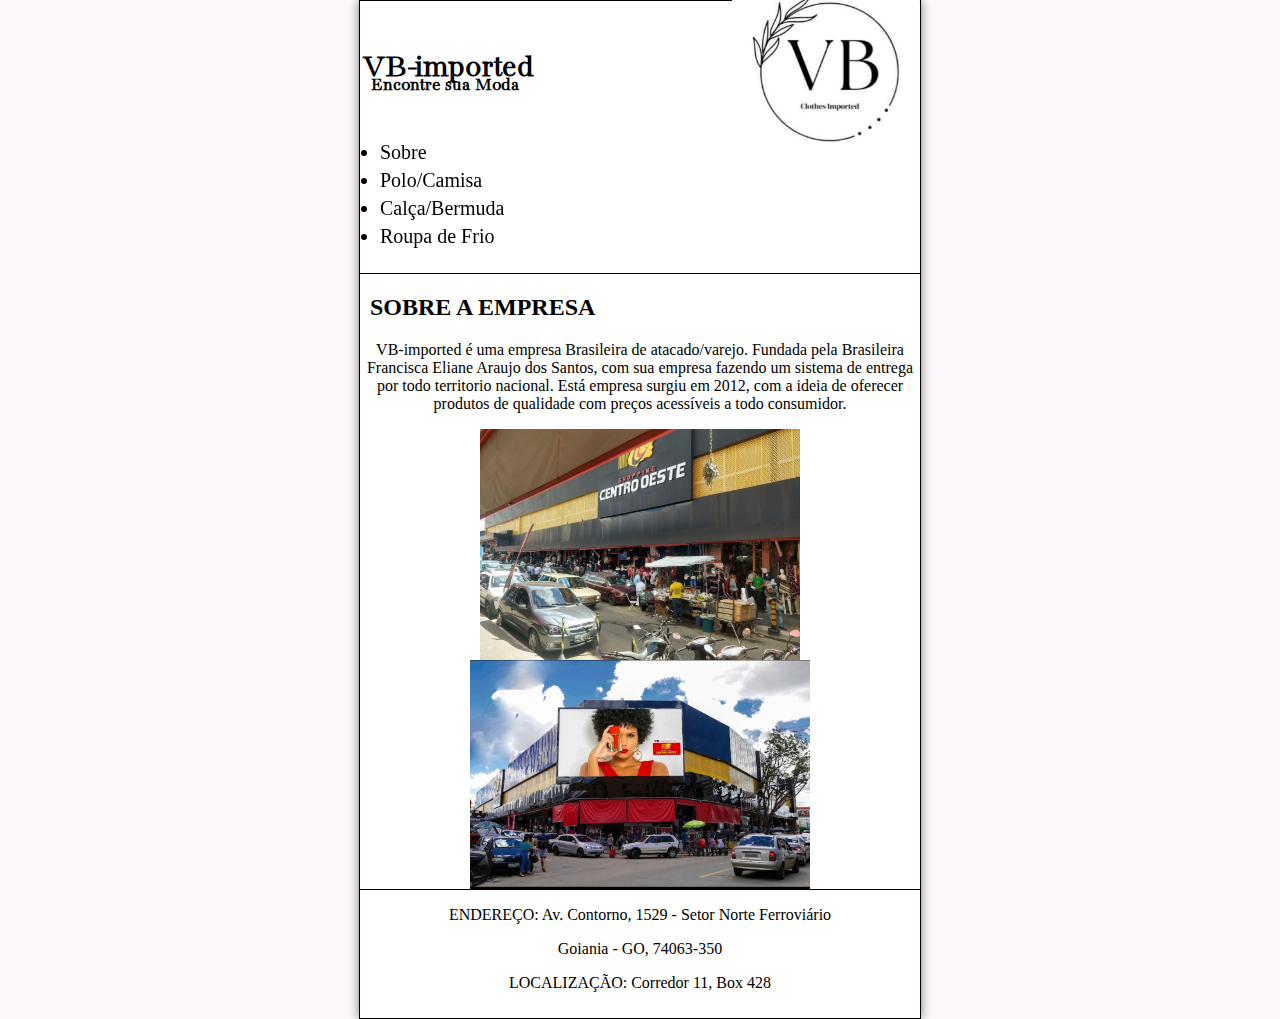
<file: index.html>
<!DOCTYPE html>
<html lang="pt-br">
<head>
    <meta charset="UTF-8">
    <meta name="viewport" content="width=device-width, initial-scale=1.0">
    <title>VB-imported</title>
    <link rel="stylesheet" href="vbCSS/vb.css">
</head>
<body>
 <div class="wrapper">
   <header>
       <hgroup id="titulo-vb">
          <h1>VB-imported</h1>
          <h3>Encontre sua Moda</h3>
       </hgroup>
   
       <img id="img-logovb" src="vbPHOTO/logoVB.jpeg" alt="logo-vb" width="188px"/>

      <nav id="nav-vb">
         <ul type="disc">
           <li><a href="index.html">Sobre</a></li>
           <li><a href="vbcamisa.html">Polo/Camisa</a></li>
           <li><a href="vbCalca.html">Calça/Bermuda</a></li>  
           <li><a href="vbFrio.html">Roupa de Frio</a></li> 
         </ul>
      </nav>
   </header> 

   <h2>SOBRE A EMPRESA</h2>

   <p> VB-imported é uma empresa Brasileira de atacado/varejo. 
    Fundada pela Brasileira Francisca Eliane Araujo dos Santos,
   com sua empresa fazendo um sistema de entrega por todo territorio nacional.
     Está empresa surgiu em 2012, com a ideia de oferecer produtos de qualidade
   com preços acessíveis a todo consumidor.</p>

   <img class="img-vb" src="vbPHOTO/WhatsApp Image 2023-06-29 at.jpeg" alt="box" width="320px"/>
   <img class="img-vb" src="vbPHOTO/WhatsApp Image 2023-06-29 at 11.02.30.jpeg" alt="box" width="340"/>
 
   <hgroup id="vb-location">
     <p>ENDEREÇO: Av. Contorno, 1529 - Setor Norte Ferroviário</p>
     <p>Goiania - GO, 74063-350 </p>
     <p class="loca-vb">LOCALIZAÇÃO: Corredor 11,  Box 428</p>
   </hgroup>

 </div>    
</body>
</html>
</file>
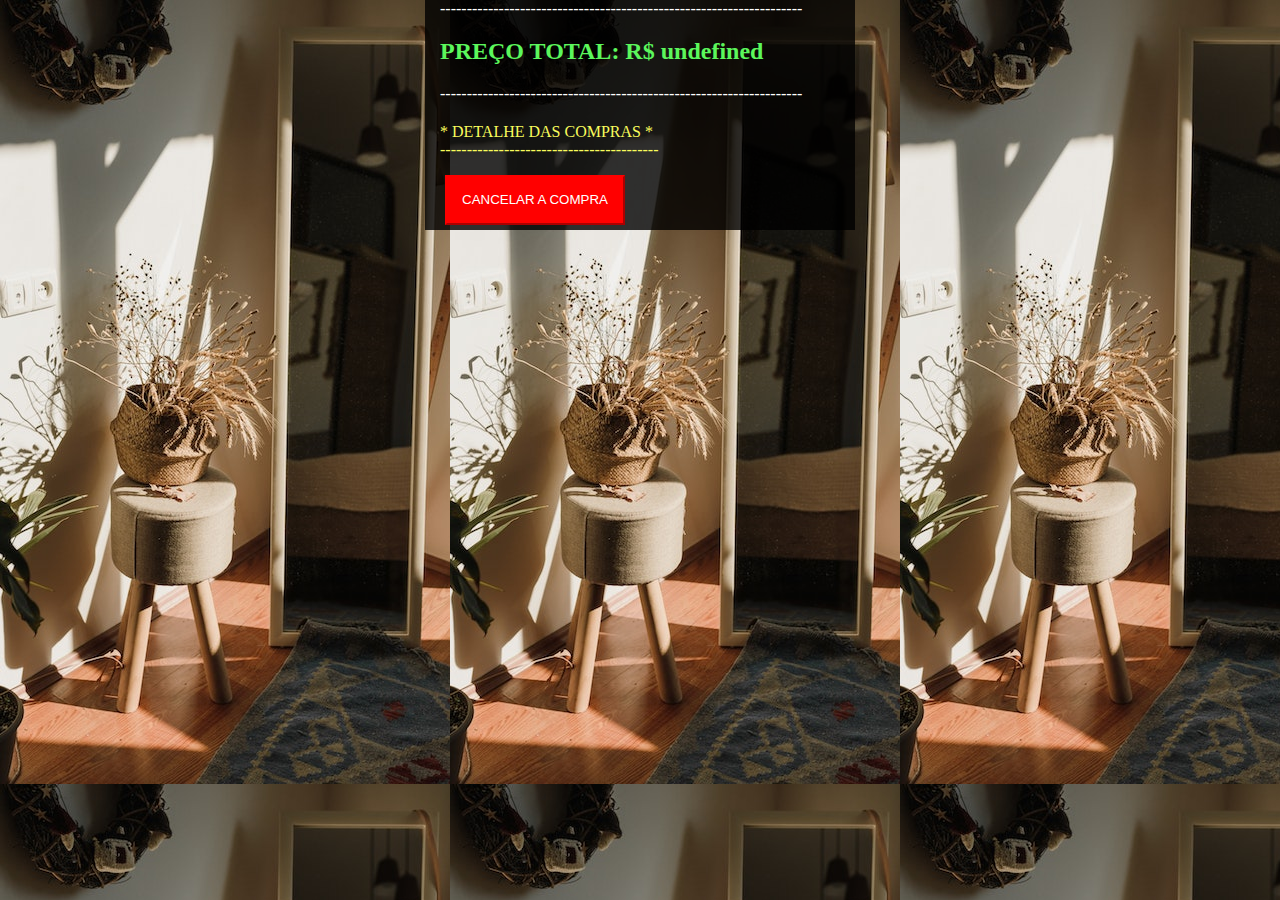
<file: VB-importeDfinal.html>
<!DOCTYPE html>
<html lang="pt-br">
<head>
    <meta charset="UTF-8">
    <meta name="viewport" content="width=device-width, initial-scale=1.0">
    <title>Document</title>
    <script src="vbJS/VBcanceledBuy.js"></script>
    <style>
        body, html{
          width: 100%;
          max-width: 100vw;
          height: 100%;
          padding: 0;
          margin: 0;
        } 

        body {
          max-width: 100%;
          overflow-x: hidden;
          background-image: url("vbPHOTO/VBphotoFinal.jpg");
        }

        @media(max-width: 800px){
           div#VBprint {
             max-width: 100%;
           }   
        }

        div#VBprint{
            color: white;
            background-color: rgb(0, 0, 0,.8);
            display: block;
            width: 430px;
            margin-left: auto;
            margin-right: auto;
        }

        hgroup#buy_detalhe {
          margin-top: 20px;
          color: rgb(249, 252, 92);
        }

        p#detalhe {
          margin-bottom: 0px;
        }

        hgroup#buy_detalhe p{
          margin-top: 0px;
        }

        h2#precoGreen {
          color: rgb(92, 247, 92);
        }

        hgroup#VBgroup{
           font-size: 16px;
           padding-left: 15px;
        }

        input#VBcanceled_BUY {
            background-color: red;
            color: white;
            border-style: outset;
            border-color: red;
            height: 50px;
            width: 180px;
            font: bold15px arial,sans-serif;
            text-shadow: none;
            margin-left: 5px;
            margin-bottom: 5px;
        }
    </style>
    <script>
        function inicia(){
               window.document.getElementById('VBspace5').innerHTML = `--------------------------------------------------------------------`; 
               window.document.getElementById('VBvalueFinal').innerHTML = `<h2 id="precoGreen">PREÇO TOTAL: R$ ` + sessionStorage.VBvalueFinal + `<h2/>`;
               window.document.getElementById('VBspace4').innerHTML = `--------------------------------------------------------------------`; 

               var verifi = sessionStorage.getItem("VBquantid");
               if(verifi < 1){

               }else { 
                   window.document.getElementById('VBname').innerHTML = sessionStorage.VBname;
                   window.document.getElementById('VBvalue').innerHTML = sessionStorage.VBvalue;
                   window.document.getElementById("quantidade").innerHTML = sessionStorage.VBquantid;   
                   window.document.getElementById('VBcolor').innerHTML = sessionStorage.VBcolor;
                   window.document.getElementById('VBsize').innerHTML = sessionStorage.VBsize;
                   window.document.getElementById('VBmalha').innerHTML = sessionStorage.VBmalha;
                   window.document.getElementById('VBgene').innerHTML = sessionStorage.VBgene;
                   window.document.getElementById('VBtype').innerHTML = sessionStorage.VBtype; 

                   window.document.getElementById('VBspace').innerHTML = `--------------------------------------------------------------------`;
                }
           /*---------------------------------------------------------------------------------------------------------------*/
                
             var verifi2 = sessionStorage.getItem("VBquantid2");
             if(verifi2 < 1){

             }else { 
                  window.document.getElementById('VBname2').innerHTML = `<h3>` + sessionStorage.VBname2 + `</h3>`;
                  window.document.getElementById('VBvalue2').innerHTML = `PREÇO: ` + sessionStorage.VBvalue2;
                  window.document.getElementById("quantidade2").innerHTML = `QUANTIDADE: ` + sessionStorage.VBquantid2;   
                  window.document.getElementById('VBcolor2').innerHTML = `COR: ` + sessionStorage.VBcolor2;
                  window.document.getElementById('VBsize2').innerHTML = `TAMANHO: ` + sessionStorage.VBsize2;
                  window.document.getElementById('VBmalha2').innerHTML = `MALHA: ` + sessionStorage.VBmalha2;
                  window.document.getElementById('VBgene2').innerHTML = `GENERO: ` + sessionStorage.VBgene2;
                  window.document.getElementById('VBtype2').innerHTML = `TIPO: ` + sessionStorage.VBtype2;

                  window.document.getElementById('VBspace2').innerHTML = `--------------------------------------------------------------------`;
              }
            /*---------------------------------------------------------------------------------------------------------------*/
              
               var verifi3 = sessionStorage.getItem("VBquantid3");
               if(verifi3 < 1){

               }else { 
                  window.document.getElementById('VBname3').innerHTML = `<h3>` + sessionStorage.VBname3 + `</h3>`;
                  window.document.getElementById('VBvalue3').innerHTML = `PREÇO: ` + sessionStorage.VBvalue3;
                  window.document.getElementById("quantidade3").innerHTML = `QUANTIDADE: ` + sessionStorage.VBquantid3;   
                  window.document.getElementById('VBcolor3').innerHTML = `CLUBE/SELEÇÃO: ` + sessionStorage.VBclub3;
                  window.document.getElementById('VBsize3').innerHTML = `TAMANHO: ` + sessionStorage.VBsize3;
                  window.document.getElementById('VBmalha3').innerHTML = `MALHA: ` + sessionStorage.VBmalha3;
                  window.document.getElementById('VBgene3').innerHTML = `GENERO: ` + sessionStorage.VBgene3;
                  window.document.getElementById('VBtype3').innerHTML = `TIPO: ` + sessionStorage.VBtype3;

                  window.document.getElementById('VBspace3').innerHTML = `--------------------------------------------------------------------`;
               }   
              /*---------------------------------------------------------------------------------------------------------------*/

        }
           
         window.addEventListener("load", inicia);
    </script>
</head>
<body>
  <div id="VBprint">  
   <hgroup id="VBgroup">
      <div id="VBspace5"></div> 
      <div id="VBvalueFinal"></div>
      <div id="VBspace4"></div> 

   <hgroup id="buy_detalhe">  
      <p id="detalhe">* DETALHE DAS COMPRAS *</h3>
      <p id="detalhe2">-----------------------------------------</p>
   </hgroup>    

      <div id="VBname"></div>
      <div id="VBvalue"></div>
      <div id="quantidade"></div>
      <div id="VBcolor"></div>
      <div id="VBsize"></div>
      <div id="VBmalha"></div>
      <div id="VBgene"></div>
      <div id="VBtype"></div>

      <div id="VBspace"></div>

      <div id="VBname2"></div>
      <div id="VBvalue2"></div>
      <div id="quantidade2"></div>
      <div id="VBcolor2"></div>
      <div id="VBsize2"></div>
      <div id="VBmalha2"></div>
      <div id="VBgene2"></div>
      <div id="VBtype2"></div>

      <div id="VBspace2"></div>

      <div id="VBname3"></div>
      <div id="VBvalue3"></div>
      <div id="quantidade3"></div>
      <div id="VBcolor3"></div>
      <div id="VBsize3"></div>
      <div id="VBmalha3"></div>
      <div id="VBgene3"></div>
      <div id="VBtype3"></div>

      <div id="VBspace3"></div>

      <input type="button" value="CANCELAR A COMPRA" id="VBcanceled_BUY" name="VBcanceled_BUY"/>
   </hgroup>
  </div> 
</body>
</html>
</file>
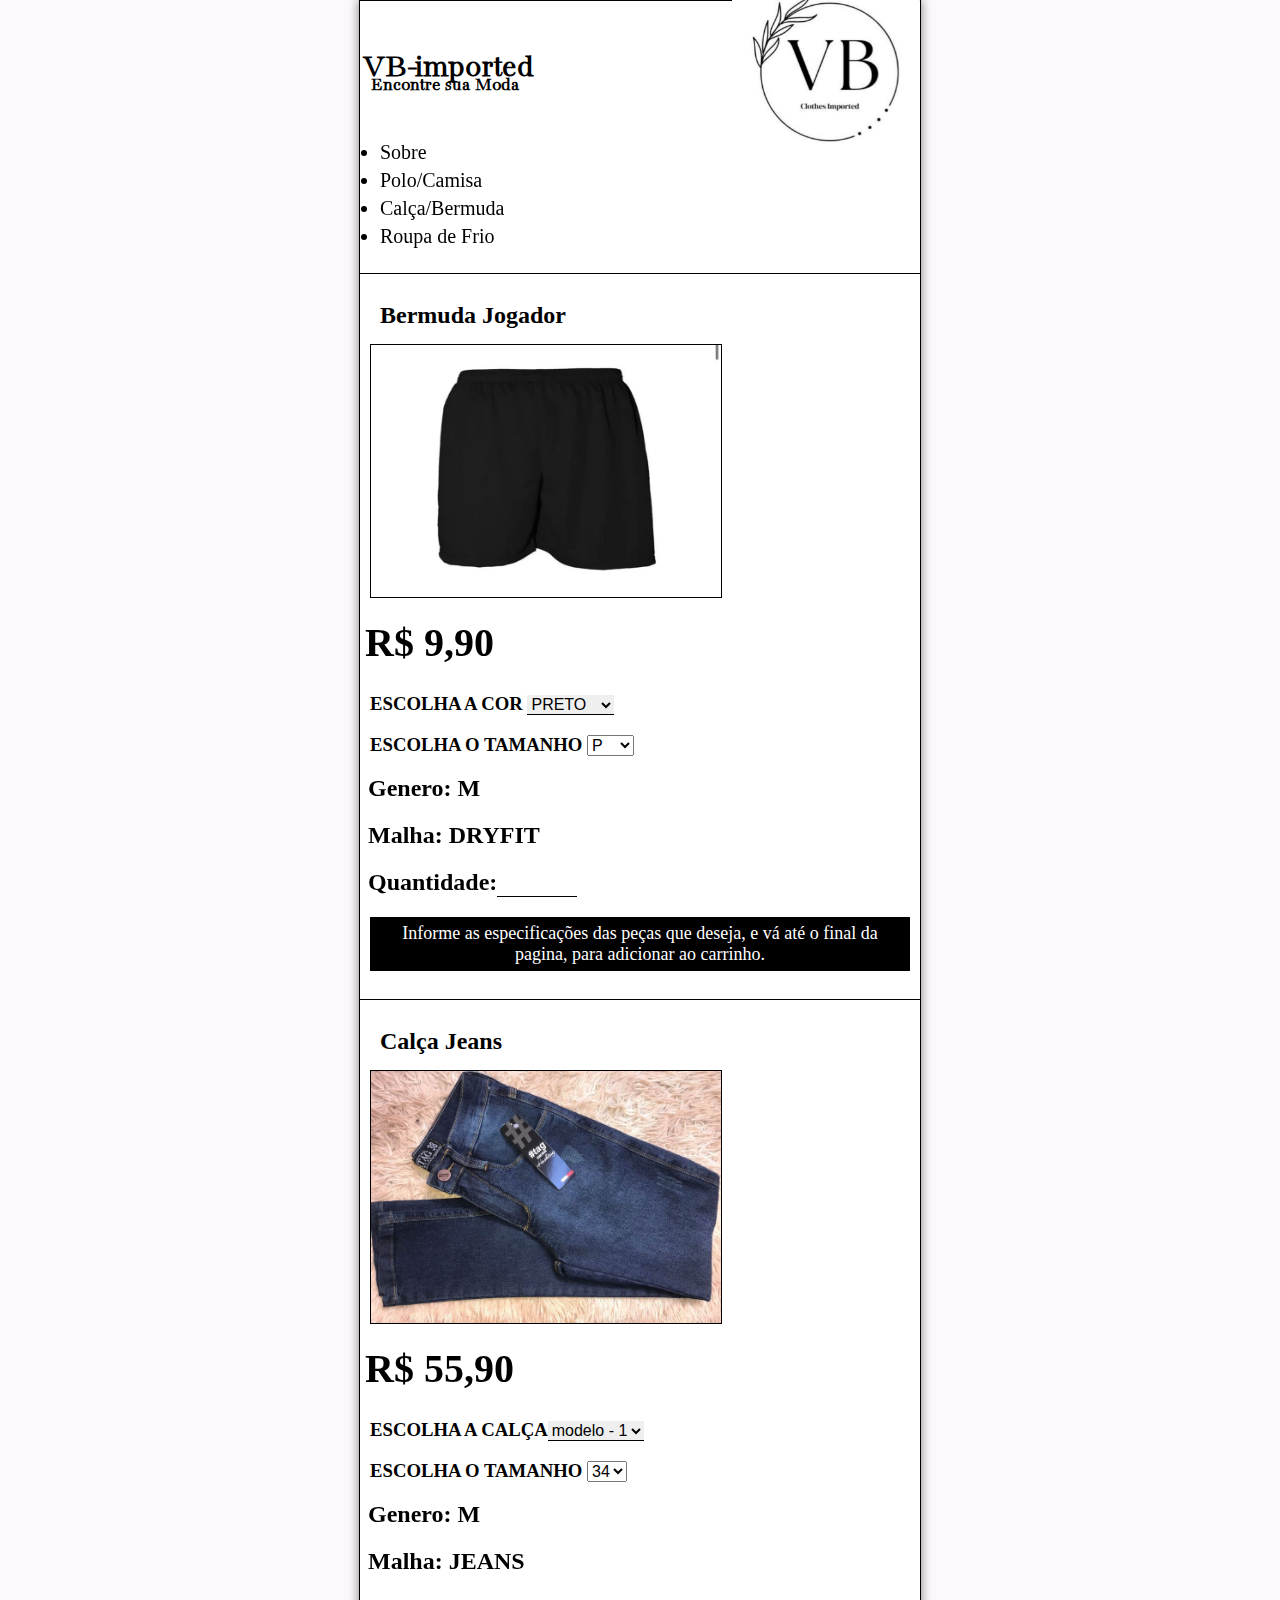
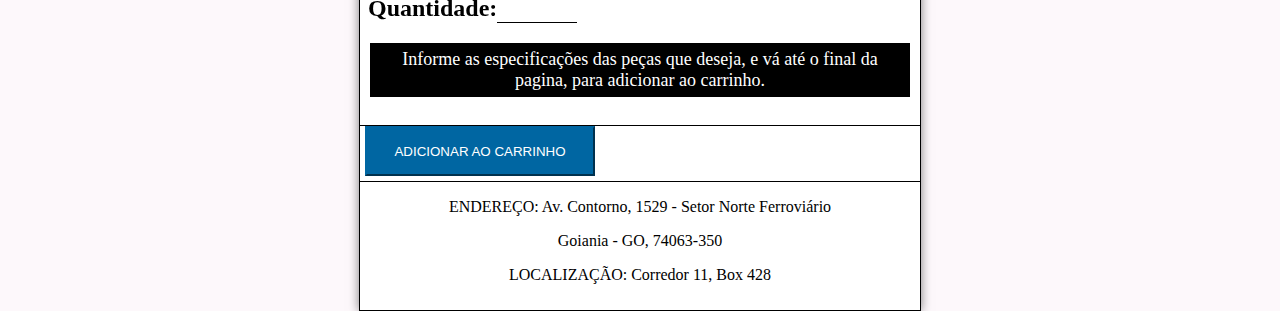
<file: vbCalca.html>
<!DOCTYPE html>
<html lang="pt-br">
<head>
    <meta charset="UTF-8">
    <meta name="viewport" content="width=device-width, initial-scale=1.0">
    <title>VB-imported</title>
    <link rel="stylesheet" href="vbCSS/vb.css">
    <link rel="stylesheet" href="vbCSS/vbcamisa.css"/>
    <script src="vbJS/vb-funcoes.js"></script>
    <script src="vbJS/value.js"></script>
    <script src="vbJS/car2.js"></script>
</head>
<body>
 <div class="wrapper">
   <header>
       <hgroup id="titulo-vb">
          <h1>VB-imported</h1>
          <h3>Encontre sua Moda</h3>
       </hgroup>
   
       <img id="img-logovb" src="vbPHOTO/logoVB.jpeg" alt="logo-vb" width="188px"/>

      <nav id="nav-vb">
         <ul type="disc">
           <li><a href="index.html">Sobre</a></li>
           <li><a href="vbcamisa.html">Polo/Camisa</a></li>
           <li><a href="vbCalca.html">Calça/Bermuda</a></li> 
           <li><a href="vbFrio.html">Roupa de Frio</a></li> 
         </ul>
      </nav>
   </header> 

   <div id="vb-form">

      <h2 class="vb-model">Bermuda Jogador</h2>
      <img class="vb-cami" src="vbPHOTO/bermuPreto.jpeg" alt="" id="id-bermU" width="350px"/>

      <div class="vb-preco"><h1 id="preco">R$ 9,90</h1></div>

     <hgroup id="vb-select">  
      <h3><label for="vb-color4">ESCOLHA A COR </label><select name="vb-color"  onchange="mudaFoto4(this);" id="vb-color4">
             <option value="vbPHOTO/bermuPreto.jpeg">PRETO</option>
             <option value="vbPHOTO/bermuBranca.jpeg">BRANCA</option>
             <option value="vbPHOTO/bermuAzul.jpeg">AZUL</option>
             <option value="vbPHOTO/bermuVerde.jpeg">VERDE</option>
      </select></h3>

      <h3><label for="vb-size4">ESCOLHA O TAMANHO </label><select name="vb-size" id="vb-size4">
          <option>P</option>
          <option>M</option>
          <option>G</option>
          <option>GG</option>
      </select></h3>
    </hgroup> 

      <hgroup id="vb-gene-quant">
        <h2>Genero: M</h2>
        <h2>Malha: DRYFIT</h2>
        <label for="vb-quantid4"><h2>Quantidade:</label><input type="number" name="box-value" id="vb-quantid4" required="" min="1" max="100"/></h2>
      </hgroup> 

      <p class="VBaviso">Informe as especificações das peças que deseja, e vá até o final da pagina, para adicionar ao carrinho.</p>
   </div>


  
  <div id="vb-form">

    <h2 class="vb-model">Calça Jeans</h2>
    <img class="vb-cami" src="vbPHOTO/calca1.jpeg" alt="" id="id-calcA" width="350px"/>

    <div class="vb-preco"><h1 id="preco">R$ 55,90</h1></div>

   <hgroup id="vb-select">  
    <h3><label for="vb-color5">ESCOLHA A CALÇA</label><select name="vb-color"  onchange="mudaFoto5(this);" id="vb-color5">
           <option value="vbPHOTO/calca1.jpeg">modelo - 1</option>
           <option value="vbPHOTO/calca2.jpeg">modelo - 2</option>
           <option value="vbPHOTO/calca3.jpeg">modelo - 3</option>
           <option value="vbPHOTO/calca4.jpeg">modelo - 4</option>
           <option value="vbPHOTO/calca5.jpeg">modelo - 5</option>
           <option value="vbPHOTO/calca6.jpeg">modelo - 6</option>
           <option value="vbPHOTO/calca7.jpeg">modelo - 7</option>
           <option value="vbPHOTO/calca8.jpeg">modelo - 8</option>
           <option value="vbPHOTO/calca9.jpeg">modelo - 9</option>
    </select></h3>

    <h3><label for="vb-size5">ESCOLHA O TAMANHO </label><select name="vb-size" id="vb-size5">
        <option>34</option>
        <option>35</option>
        <option>36</option>
        <option>37</option>
        <option>38</option>
        <option>39</option>
        <option>40</option>
        <option>41</option>
        <option>42</option>
        <option>43</option>
        <option>44</option>
        <option>45</option>
        <option>46</option>
        <option>47</option>
        <option>48</option>
    </select></h3>
  </hgroup> 

    <hgroup id="vb-gene-quant">
      <h2>Genero: M</h2>
      <h2>Malha: JEANS</h2>
      <label for="vb-quantid5"><h2>Quantidade:</label><input type="number" name="box-value" id="vb-quantid5" required="" min="1" max="100"/></h2>
    </hgroup>  

    <p class="VBaviso">Informe as especificações das peças que deseja, e vá até o final da pagina, para adicionar ao carrinho.</p>
  </div>

<input type="button" value="ADICIONAR AO CARRINHO" onclick="buttonFinal2()" name="polo-car" id="poloCar"/></br>

<hgroup id="divBuyFinal2">
  <div id="bermuPlayer"></div>
  <div id="preco_tot_finalB"></div>
  <div id="d1"></div>
  <div id="d2"></div>
  <div id="d3"></div>
  <div id="d4"></div>
  <div id="d5"></div>
  <div id="d6"></div>

  
  <div id="separar1"></div>
  <div id="separar2"></div> 
  

  <div id="calcaPlayer"></div>
  <div id="preco_tot_"></div>
  <div id="d7"></div> 
  <div id="d8"></div>
  <div id="d9"></div>
  <div id="d10"></div>
  <div id="d11"></div>
  <div id="d12"></div>
</hgroup>

   <div id="separar3"></div>
   <div id="separar4"></div> 

   <div id="compraFinal2"></div>
   <div id="canceledd2"></div>

   <hgroup id="vb-location">
      <p>ENDEREÇO: Av. Contorno, 1529 - Setor Norte Ferroviário</p>
      <p>Goiania - GO, 74063-350 </p>
      <p class="loca-vb">LOCALIZAÇÃO: Corredor 11,  Box 428</p>
   </hgroup>

 </div>    
</body>
</html>
</file>
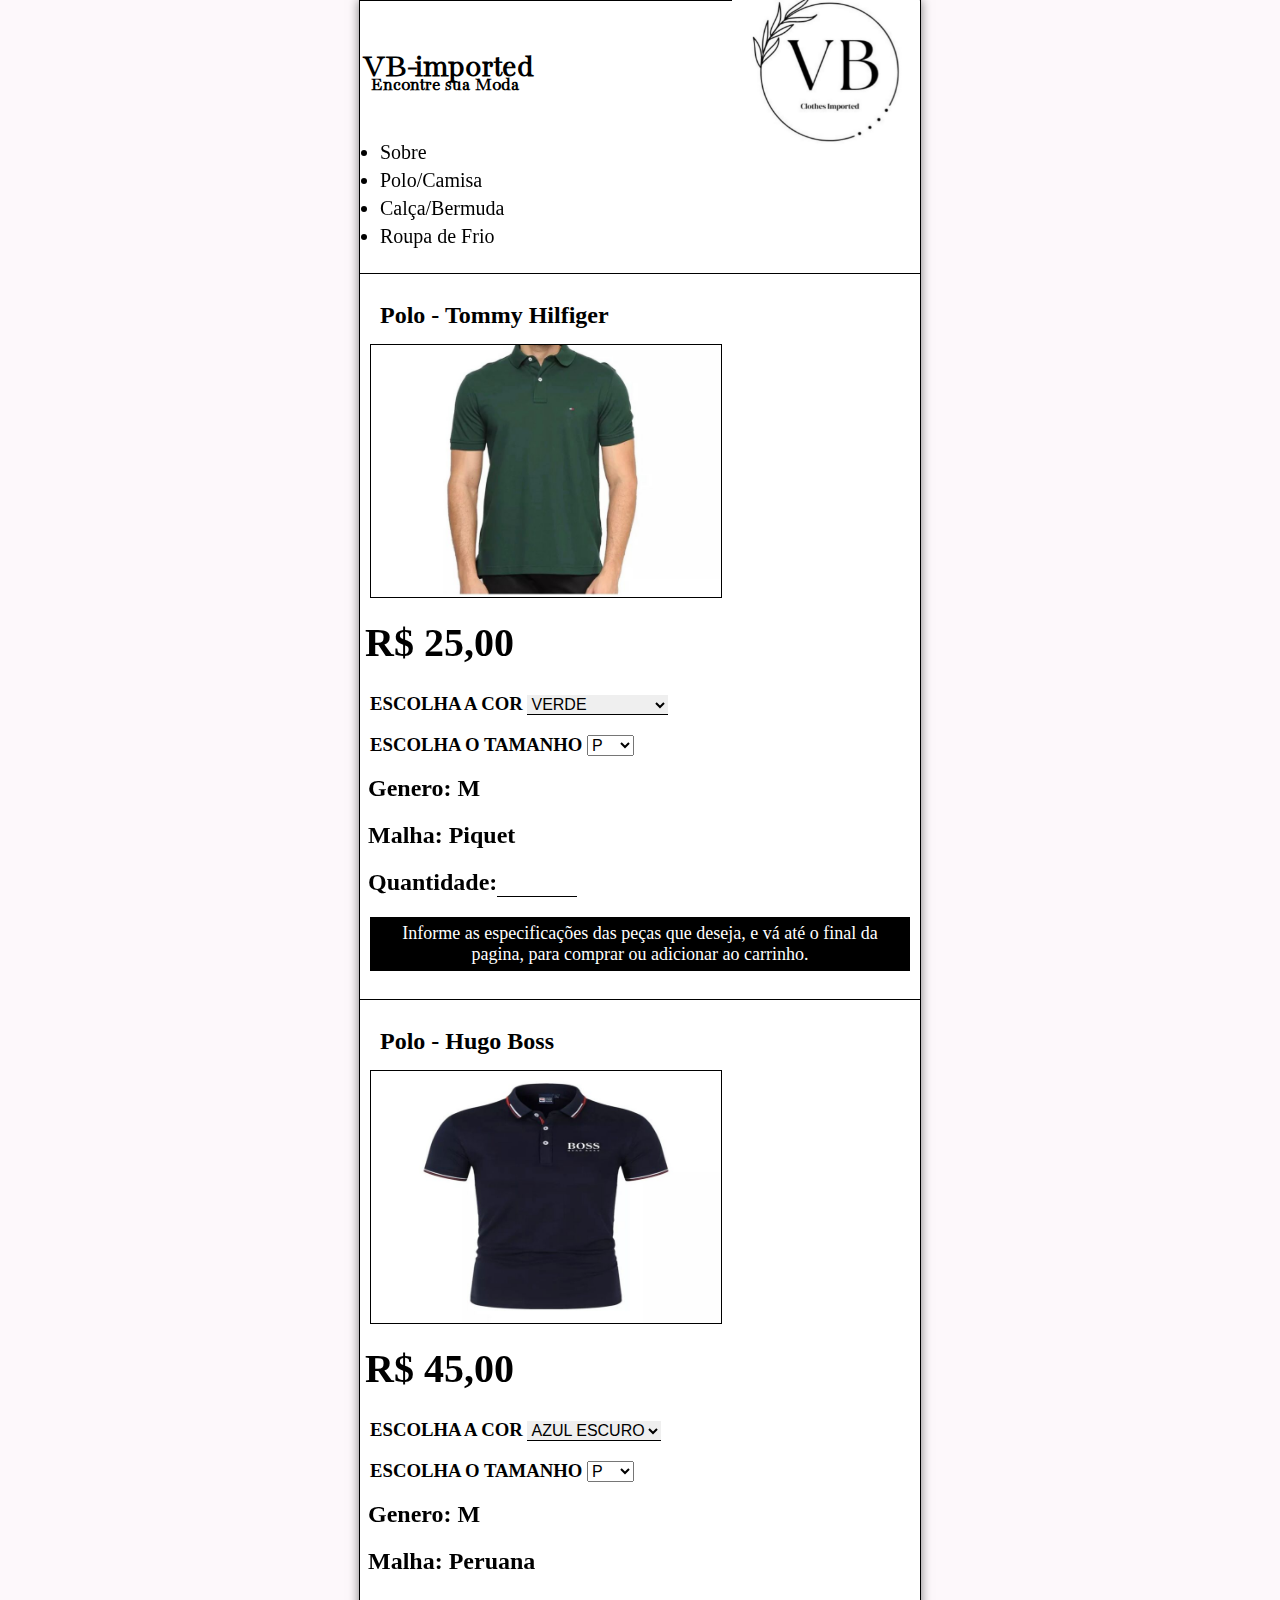
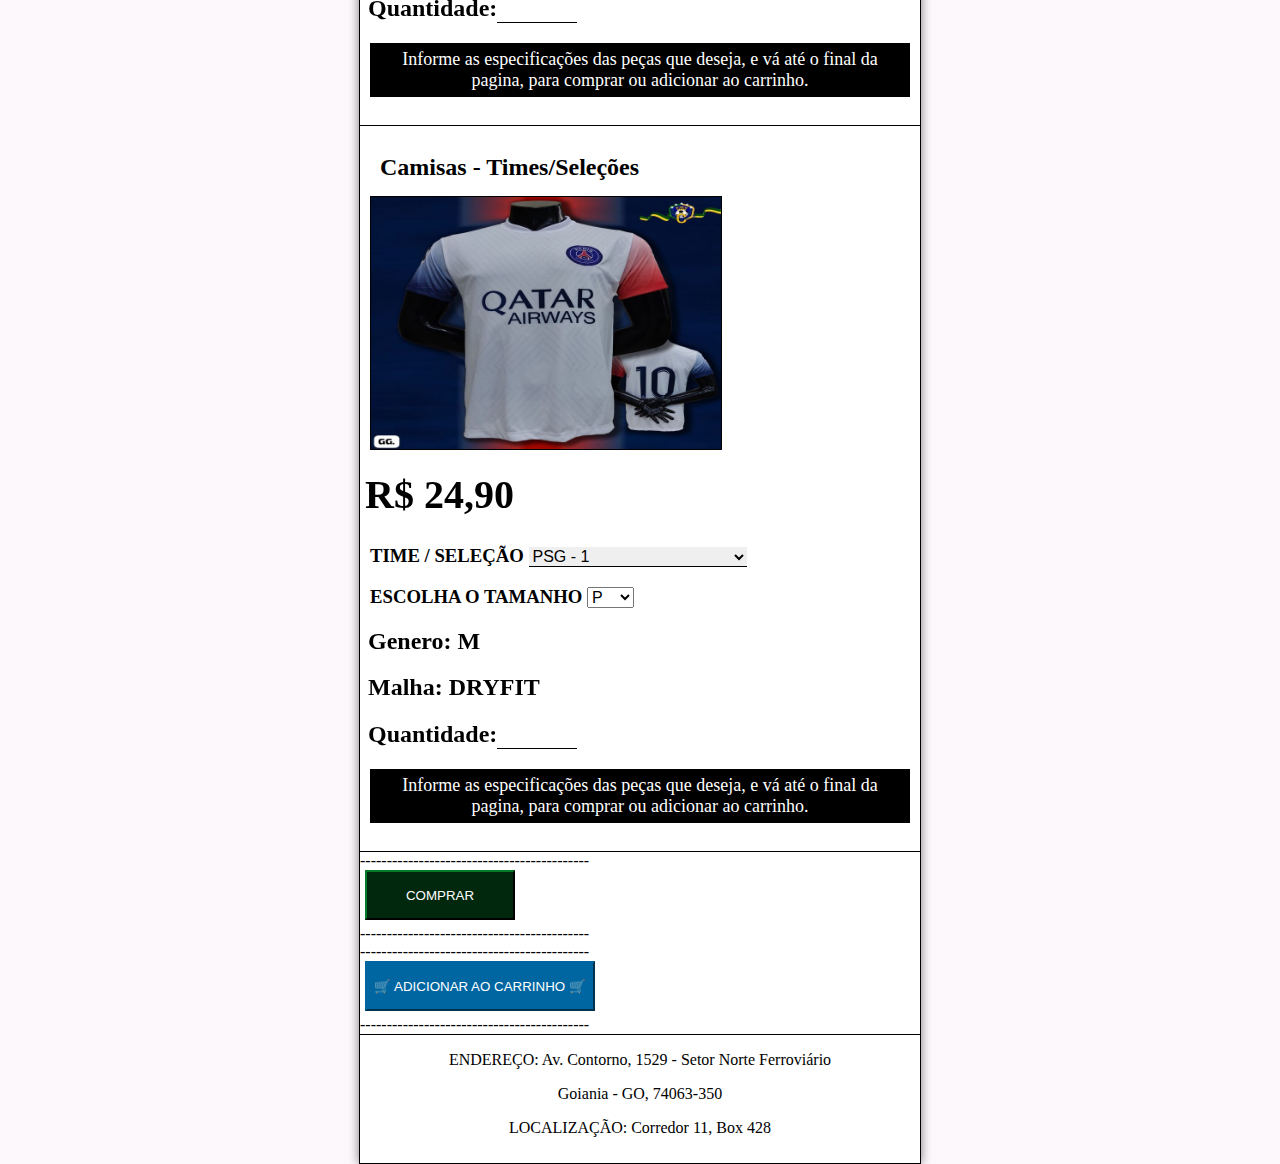
<file: vbcamisa.html>
<!DOCTYPE html>
<html lang="pt-br">
<head>
    <meta charset="UTF-8">
    <meta name="viewport" content="width=device-width, initial-scale=1.0">
    <title>VB-imported</title>
    <link rel="stylesheet" href="vbCSS/vb.css">
    <link rel="stylesheet" href="vbCSS/vbcamisa.css"/>
    <script src="vbJS/vb-funcoes.js"></script>
    <script src="vbJS/value.js"></script>
    <script src="vbJS/car.js"></script>

    <script>
         function pagina(pg){
            var value_1 = window.document.getElementById('vb-quantid');
            var type_color = window.document.getElementById('vb-color');
            var size = window.document.getElementById('vb-size');

            var value_quant1 = Number(value_1.value);
            var color = type_color.options[type_color.selectedIndex].text;
            var size_value = String(size.value);

            var value_quantid1 = Math.abs(value_quant1);
            var preco_final = 25*value_quantid1;

            if(value_quantid1 == " " || value_quantid1 == 0){
               preco_final = 0;
               value_quantid1 = 0;

            }else { 
              sessionStorage.VBname= `<h3>POLO TOMMY HILFIGER</h3>`;
              sessionStorage.VBvalue= `PREÇO: R$ 25.00`;
              sessionStorage.VBquantid=`QUANTIDADE: ` + value_quantid1;
              sessionStorage.VBcolor=`COR: ` + color;
              sessionStorage.VBsize=`TAMANHO: ` + size_value;
              sessionStorage.VBmalha =`MALHA: PIQUET`;
              sessionStorage.VBgene=`GENERO: MASCULINO`;
              sessionStorage.VBtype = `TIPO: POLO`;
            }
           /*---------------------------------------------------------------*/ 

             var value_2 = window.document.getElementById('vb-quantid2');
             var type_color2 = window.document.getElementById('vb-color2');
             var size2 = window.document.getElementById('vb-size2');

             var value_quant2 = Number(value_2.value);
             var color2 = type_color2.options[type_color2.selectedIndex].text;
             var size_value2 = String(size2.value);

             var value_quantid2 = Math.abs(value_quant2);
             var preco_final2 = 45*value_quantid2;

              if(value_quantid2 == " " || value_quantid2 == 0){
                 preco_final2 = 0;
                 value_quantid2 = 0;

              }else { 
                 sessionStorage.VBname2= `POLO HUGO BOSS`;
                 sessionStorage.VBvalue2= `R$ 45.00`;
                 sessionStorage.VBquantid2=value_quantid2;
                 sessionStorage.VBcolor2=color2;
                 sessionStorage.VBsize2=size_value2;
                 sessionStorage.VBmalha2 =`DRYFIT`;
                 sessionStorage.VBgene2=`MASCULINO`;
                 sessionStorage.VBtype2 = `POLO`;
              }
             /*---------------------------------------------------------------*/


             var value_3 = window.document.getElementById('vb-quantid3');
             var type_club = window.document.getElementById('vb-team3');
             var size3 = window.document.getElementById('vb-size3');

             var value_quant3 = Number(value_3.value);
             var club3 = type_club.options[type_club.selectedIndex].text;
             var size_value3 = String(size3.value);

             var value_quantid3 = Math.abs(value_quant3);
             var preco_final3 = 24.90*value_quantid3;

              if(value_quantid3 == " " || value_quantid3 == 0){
                   preco_final3 = 0;
                   value_quantid3 = 0;

              }else { 
                 sessionStorage.VBname3= `CAMISA - TIME / SELEÇÃO`;
                 sessionStorage.VBvalue3= `R$ 24.90`;
                 sessionStorage.VBquantid3=value_quantid3;
                 sessionStorage.VBclub3=club3;
                 sessionStorage.VBsize3=size_value3;
                 sessionStorage.VBmalha3 =`DRYFIT`;
                 sessionStorage.VBgene3=`MASCULINO`;
                 sessionStorage.VBtype3 = `CAMISA`;
              }
            /*---------------------------------------------------------------*/

              var result_final = preco_final+preco_final2+preco_final3;
              var final_result = result_final.toFixed(2);

              if(final_result == 0){
                 window.alert('[ERRO] - ESCOLHA A QUANTIDADE QUE DESEJA ADQUIRIR.');

              }else {
                
                   if(value_quantid1 <= 100 && value_quantid2 <= 100 && value_quantid3 <=100){ 
                       

                       sessionStorage.VBvalueFinal = final_result;
                       window.location.assign("VB-importeDfinal.html");  

                    }else {
                       window.alert('[ERRO] - INFORME UM NÚMERO DE 1 A 100.');
                    }
               }
         }
        
           function inicia(){
                window.document.getElementById('buyNow').addEventListener("click",function(){
                pagina(2);
               })
            }
           
           window.addEventListener("load", inicia);
    </script>
</head>
<body>
 <div class="wrapper">
   <header>
       <hgroup id="titulo-vb">
          <h1>VB-imported</h1>
          <h3>Encontre sua Moda</h3>
       </hgroup>
   
       <img id="img-logovb" src="vbPHOTO/logoVB.jpeg" alt="logo-vb" width="188px"/>

      <nav id="nav-vb">
         <ul type="disc">
           <li><a href="index.html">Sobre</a></li>
           <li><a href="vbcamisa.html">Polo/Camisa</a></li>
           <li><a href="vbCalca.html">Calça/Bermuda</a></li> 
           <li><a href="vbFrio.html">Roupa de Frio</a></li> 
         </ul>
      </nav>
   </header> 

    <div id="vb-form">

        <h2 class="vb-model">Polo - Tommy Hilfiger</h2>
        <img class="vb-cami" src="vbPHOTO/poloVerdeforte.jpeg" alt="" id="id-polO" width="350px"/>

        <div class="vb-preco"><h1 id="preco">R$ 25,00</h1></div>

       <hgroup id="vb-select">  
        <h3><label for="vb-color">ESCOLHA A COR </label><select name="vb-color"  onchange="mudaFoto(this);" id="vb-color">
               <option value="vbPHOTO/poloVerdeforte.jpeg">VERDE</option>
               <option value="vbPHOTO/poloBlack.jpeg">PRETO</option>
               <option value="vbPHOTO/poloPink.jpeg">ROSA</option>
               <option value="vbPHOTO/poloGreenClaro.jpeg">VERDE CLARO</option>
               <option value="vbPHOTO/poloBluedesbo.jpeg">AZUL MARINHO</option>
               <option value="vbPHOTO/poloAzulClaro.jpeg">AZUL CLARO</option>
               <option value="vbPHOTO/poloPretodesbo.jpeg">GRAFITE</option>
               <option value="vbPHOTO/poloRed.jpeg">VERMELHO</option>>
               <option value="vbPHOTO/poloPurple.jpeg">VINHO</option>
               <option value="vbPHOTO/poloBranca.jpeg">BRANCA</option>
               <option value="vbPHOTO/poloAmarela.jpeg">AMARELA</option>
               <option value="vbPHOTO/poloSinza.jpeg">CINZA</option>
        </select></h3>

        <h3><label for="vb-size">ESCOLHA O TAMANHO </label><select name="vb-size" id="vb-size">
            <option>P</option>
            <option>M</option>
            <option>G</option>
            <option>GG</option>
        </select></h3>
      </hgroup> 

        <hgroup id="vb-gene-quant">
          <h2>Genero: M</h2>
          <h2>Malha: Piquet</h2>
          <label for="vb-quantid"><h2>Quantidade:</label><input type="number" name="box-value" id="vb-quantid" required="" min="1" max="100"/></h2>
        </hgroup>  

          <p class="VBaviso">Informe as especificações das peças que deseja, e vá até o final da pagina, para comprar ou adicionar ao carrinho.</p>
      </div>



    <div id="vb-form">

      <h2 class="vb-model">Polo - Hugo Boss</h2>
      <img class="vb-cami" src="vbPHOTO/poloBossBlue.jpeg" alt="" id="id-polO-boss" width="350px"/>

      <div class="vb-preco"><h1 id="preco">R$ 45,00</h1></div>

     <hgroup id="vb-select">  
      <h3><label for="vb-color2">ESCOLHA A COR </label><select name="vb-color"  onchange="mudaFoto2(this);" id="vb-color2">
             <option value="vbPHOTO/poloBossBlue.jpeg">AZUL ESCURO</option>
             <option value="vbPHOTO/poloBossRed.jpeg">VERMELHO</option>
             <option value="vbPHOTO/poloBossBlack.jpeg">PRETO</option>
      </select></h3>

      <h3><label for="vb-size2">ESCOLHA O TAMANHO </label><select name="vb-size" id="vb-size2">
          <option>P</option>
          <option>M</option>
          <option>G</option>
          <option>GG</option>
      </select></h3>
    </hgroup> 

      <hgroup id="vb-gene-quant">
        <h2>Genero: M</h2>
        <h2>Malha: Peruana</h2>
        <label for="vb-quantid2"><h2>Quantidade:</label><input type="number" name="box-value" id="vb-quantid2" required="" min="1" max="100"/></h2>
      </hgroup>  

        <p class="VBaviso">Informe as especificações das peças que deseja, e vá até o final da pagina, para comprar ou adicionar ao carrinho.</p>
   </div>


  
  <div id="vb-form">

    <h2 class="vb-model">Camisas - Times/Seleções</h2>
    <img class="vb-cami" src="vbPHOTO/psg.jpeg" alt="" id="id-soccer" width="350px"/>

    <div class="vb-preco"><h1 id="preco">R$ 24,90</h1></div>

   <hgroup id="vb-select">  
    <h3><label for="vb-team3">TIME / SELEÇÃO </label><select name="vb-team3"  onchange="mudaFoto3(this);" id="vb-team3">
           <optgroup label="times da França">
              <option value="vbPHOTO/psg.jpeg">PSG - 1</option>
              <option value="vbPHOTO/psg2.jpeg">PSG - 2</option>
              <option value="vbPHOTO/psg3.jpeg">PSG - 3</option>
           </optgroup> 
  
           <optgroup label="times de SP">
              <option value="vbPHOTO/corinthians.jpeg">CORINTHIANS - 1</option>
              <option value="vbPHOTO/corinthians2.jpeg">CORINTHIANS - 2</option>
              <option value="vbPHOTO/palmeiras.jpeg">PALMEIRAS - 1</option>
              <option value="vbPHOTO/palmeiras2.jpeg">PALMEIRAS - 2</option>
              <option value="vbPHOTO/sp.jpeg">SÃO PAULO - 1</option>
              <option value="vbPHOTO/sp2.jpeg">SÃO PAULO - 2</option>
              <option value="vbPHOTO/peixao.jpeg">SANTOS</option>
           </optgroup>

           <optgroup label="times do RJ">
              <option value="vbPHOTO/mengo.jpeg">FLAMENGO - 1</option>
              <option value="vbPHOTO/mengo2.jpeg">FLAMENGO - 2</option>
              <option value="vbPHOTO/flamengo.jpeg">FLAMENGO - 3</option>
              <option value="vbPHOTO/fluminense.jpeg">FLUMINENSE</option>
              <option value="vbPHOTO/vasco.jpeg">VASCO</option>
              <option value="vbPHOTO/botafogo.jpeg">BOTAFOGO</option>
           </optgroup>
          
           <optgroup label="times do RS">
              <option value="vbPHOTO/gremio.jpeg">GREMIO</option>
           </optgroup>
    
           <optgroup label="times de GO"> 
              <option value="vbPHOTO/goias.jpeg">GOIAS - 1</option>
              <option value="vbPHOTO/goias2.jpeg">GOIAS - 2</option>
              <option value="vbPHOTO/goias3.jpeg">GOAIS - 3</option>
              <option value="vbPHOTO/atletGO.jpeg">ATLÉTICO GO</option>
              <option value="vbPHOTO/vilanova.jpeg">VILA NOVA - 1</option>
              <option value="vbPHOTO/vilanova2.jpeg">VILA NOVA - 2</option>
           </optgroup>
  
           <optgroup label="times de MG"> 
              <option value="vbPHOTO/cruzeiro.jpeg">CRUZEIRO</option>
              <option value="vbPHOTO/atletMg.jpeg">ATLÉTICO MINEIRO</option>
           </optgroup>

           <optgroup label="seleções"> 
              <option value="vbPHOTO/argentina.jpeg">ARGENTINA</option>
              <option value="vbPHOTO/seleBR.jpeg">BRASIL - 1</option>
              <option value="vbPHOTO/seleBR2.jpeg">BRASIL -2</option>
              <option value="vbPHOTO/croacia.jpeg">CROACIA</option>
           </optgroup>
    
           <optgroup label="times da espanha">
              <option value="vbPHOTO/realMadrid.jpeg">REAL MADRID - 1</option>
              <option value="vbPHOTO/madrista.jpeg">REAL MADRID - 2</option>
              <option value="vbPHOTO/barcelona.jpeg">BARCELONA - 1</option>
              <option value="vbPHOTO/barcelona2.jpeg">BARCELONA - 2</option>
              <option value="vbPHOTO/barcelona3.jpeg">BARCELONA - 3</option>
              <option value="vbPHOTO/atletMadrid.jpeg">ATLÉTICO DE MADRID</option>
           </optgroup>
    
           <optgroup label="times da inglaterra">
              <option value="vbPHOTO/manchCity.jpeg">MANCHESTER CITY - 1</option>
              <option value="vbPHOTO/manchCity2.jpeg">MANCHESTER CITY - 2</option>
              <option value="vbPHOTO/liverpool.jpeg">LIVERPOOL - 1</option>
              <option value="vbPHOTO/liverpool2.jpeg">LIVERPOOL - 2</option>
              <option value="vbPHOTO/arsenal.jpeg">ARSENAL</option>
           </optgroup>

           <optgroup label="times da alemanha">
              <option value="vbPHOTO/borussia.jpeg">BORUSSIA DORTMUND</option>
           </optgroup>

           <optgroup label="times dos EUA">
            <option value="vbPHOTO/interMiami.jpeg">INTER MIAMI</option>
         </optgroup>

           <optgroup label="times da arábia saudita">
              <option value="vbPHOTO/nassr.jpeg">AL-NASSR - 1</option>
              <option value="vbPHOTO/nassr2.jpeg">AL-NASSR - 2</option>
           </optgroup>
           
           <optgroup label="times da italia">
             <option value="vbPHOTO/milan.jpeg">MILAN</option>
             <option value="vbPHOTO/juventus.jpeg">JUVENTUS</option>
             <option value="vbPHOTO/interMilao.jpeg">INTER DE MILÃO</option>
         </optgroup>

         <optgroup label="times dos paises baixos">
            <option value="vbPHOTO/ajax.jpeg">AJAX</option>
         </optgroup>
    </select></h3>

    <h3><label for="vb-size3">ESCOLHA O TAMANHO </label><select name="vb-size" id="vb-size3">
        <option>P</option>
        <option>M</option>
        <option>G</option>
        <option>GG</option>
    </select></h3>
  </hgroup> 

    <hgroup id="vb-gene-quant">
      <h2>Genero: M</h2>
      <h2>Malha: DRYFIT</h2>
      <label for="vb-quantid3"><h2>Quantidade:</label><input type="number" name="box-value" id="vb-quantid3" required="" min="1" max="100"/></h2>
    </hgroup> 
    
     <p class="VBaviso">Informe as especificações das peças que deseja, e vá até o final da pagina, para comprar ou adicionar ao carrinho.</p>
   </div>
 <div>-------------------------------------------</div>  
 <div id="buttonBuy"><input type="button" value="COMPRAR" id="buyNow"/></div> 
 <div>-------------------------------------------</div>

 <div>-------------------------------------------</div>
 <div id="button-submit"></label><input type="button" value="&#128722; ADICIONAR AO CARRINHO &#128722;" onclick="buttonFinal()" name="polo-car" id="poloCar"/></br></div>
 <div>-------------------------------------------</div>
   <hgroup id="divBuyFinal">
      <div id="hilfiger"></div>
      <div id="preco_tot_final"></div>
      <div id="div1"></div>
      <div id="div2"></div>
      <div id="div3"></div>
      <div id="div4"></div>
      <div id="div5"></div>
      <div id="div6"></div>

      <div id="separad1"></div>
      <div id="separad2"></div>

      <div id="poloBoss"></div>
      <div id="preco_tot_final2"></div>
      <div id="div7"></div>
      <div id="div8"></div>
      <div id="div9"></div>
      <div id="div10"></div>
      <div id="div11"></div>
      <div id="div12"></div>

      <div id="separad3"></div>
      <div id="separad4"></div>

      <div id="time_sele"></div>
      <div id="preco_tot_final3"></div>
      <div id="div13"></div>
      <div id="div14"></div>
      <div id="div15"></div>
      <div id="div16"></div>
      <div id="div17"></div>
      <div id="div18"></div>
   </hgroup>

   <div id="separad5"></div>

   <div id="separad6"></div> 

   <div id="separad7"></div> 

   <div id="canceledd"></div>

  <hgroup id="vb-location">
     <p>ENDEREÇO: Av. Contorno, 1529 - Setor Norte Ferroviário</p>
     <p>Goiania - GO, 74063-350 </p>
     <p class="loca-vb">LOCALIZAÇÃO: Corredor 11,  Box 428</p>
  </hgroup>

 </div>    
</body>
</html>
</file>
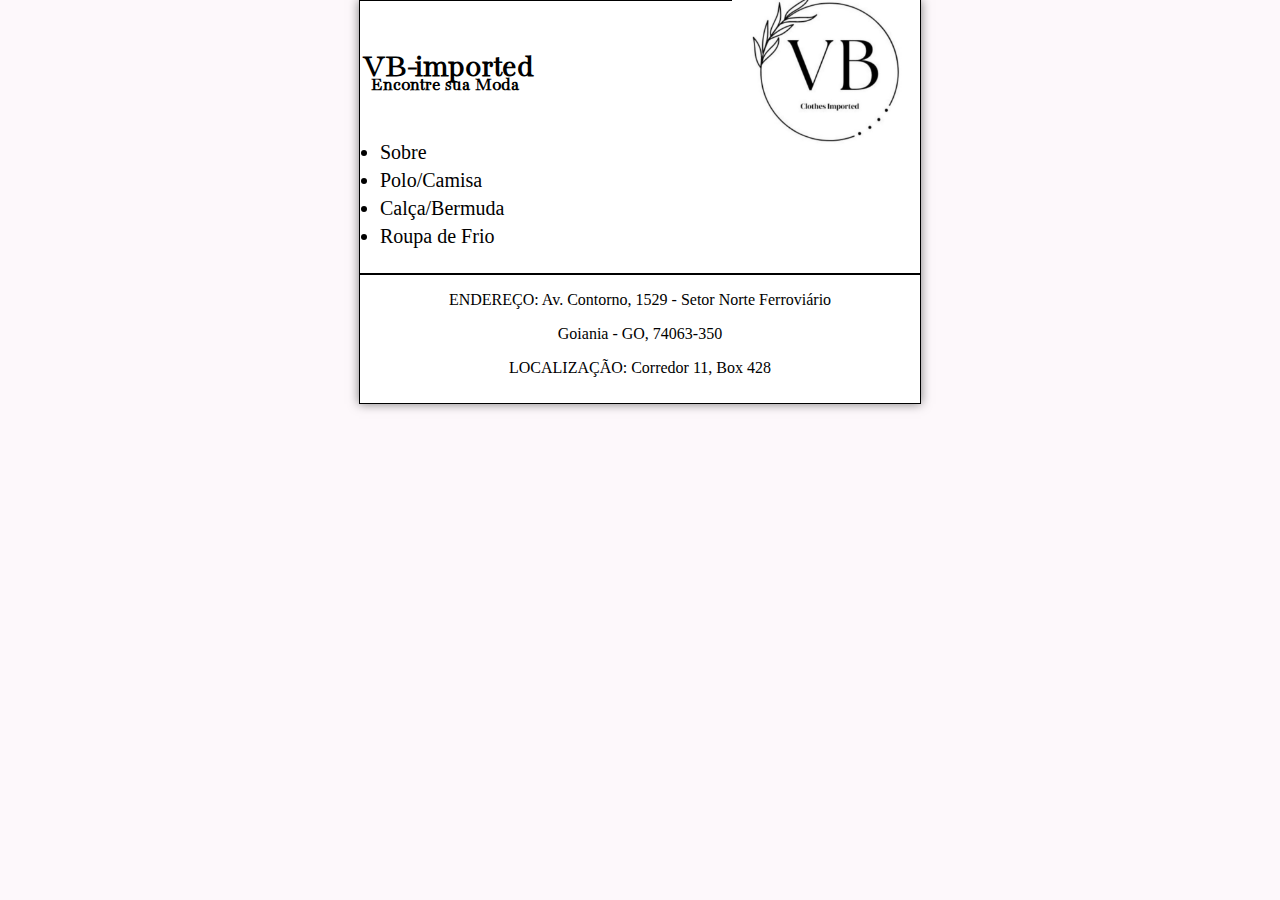
<file: vbFrio.html>
<!DOCTYPE html>
<html lang="pt-br">
<head>
    <meta charset="UTF-8">
    <meta name="viewport" content="width=device-width, initial-scale=1.0">
    <title>VB-imported</title>
    <link rel="stylesheet" href="vbCSS/vb.css">
</head>
  <body>
    <div class="wrapper">
      <header>
          <hgroup id="titulo-vb">
             <h1>VB-imported</h1>
             <h3>Encontre sua Moda</h3>
          </hgroup>
      
          <img id="img-logovb" src="vbPHOTO/logoVB.jpeg" alt="logo-vb" width="188px"/>
   
         <nav id="nav-vb">
            <ul type="disc">
              <li><a href="index.html">Sobre</a></li>
              <li><a href="vbcamisa.html">Polo/Camisa</a></li>
              <li><a href="vbCalca.html">Calça/Bermuda</a></li>  
              <li><a href="vbFrio.html">Roupa de Frio</a></li> 
            </ul>
         </nav>
      </header> 


<hgroup id="vb-location">
    <p>ENDEREÇO: Av. Contorno, 1529 - Setor Norte Ferroviário</p>
    <p>Goiania - GO, 74063-350 </p>
    <p class="loca-vb">LOCALIZAÇÃO: Corredor 11,  Box 428</p>
  </hgroup>

</div>    
</body>
</html>
</file>
<file: vbCSS/vb.css>
@import url('https://fonts.googleapis.com/css2?family=Bacasime+Antique&display=swap');

html, body {
    width: 100%;
    max-width: 100vw;
    height: 100%;
    padding: 0;
    margin: 0;
}

body {
    background: #fdf8fb;
    color: black;
    max-width: 100%;
    overflow-x: hidden;
}

header {
    border-bottom: 1px solid black;
}

nav#nav-vb {
    margin-bottom: 1px;
}

nav#nav-vb ul {
   display: block;
   position: relative;
   right: 20px;
   top: -55px;
   font-size: 20px;
   margin-bottom: -35px;
}

nav#nav-vb li {
    margin-bottom: 5px;
  
}

nav#nav-vb a {
    text-decoration: none;
    color: black;
}

nav#nav-vb a:hover {
    text-decoration: underline;
}

p {
    text-align: center;
}

h2 {
    margin-left: 10px;
}

hgroup#titulo-vb {
    margin-left: -2px;
    display: block;
    position: relative;
    top: 25px;
    font-family: 'Bacasime Antique', serif;
    padding: 5px;
}

hgroup#titulo-vb h3 {
   margin-left: 8px;
   margin-top: 17px;
}

div.wrapper {
    background-color: white;
    display: block;
    width:560px;
    margin-left: auto;
    margin-right: auto;
    border: 1px solid black;
    box-shadow: 0px 0px 10px rgba(0, 0, 0,.5);
}

@media(max-width: 800px){
   div.wrapper {
      max-width: 100%;
   }
   
   img.img-vb {
     display: block;
     margin-left: auto;
     margin-right: auto;
     position: sticky;
   }

 }

 img#img-logovb {
    display:block;
    position:sticky;
    margin-top: -130px;
    left: 1000px;
 }

 img.img-vb {
    display: block;
    margin-left: auto;
    margin-right: auto;
    position: sticky;
  }

 h1#preco {
   display: block;
   position: relative;
   margin-left: -10px;
   
 }

 p.loca-vb {
    padding-bottom: 10px
 }

 hgroup h1 {
    margin-bottom: -25px;
 }

 hgroup#vb-location {
    border-top: 1px solid black;
 }
</file>
<file: vbCSS/vbcamisa.css>
img.vb-cami {
    margin-top: 30px;
    border: 1px solid black;
}

h2.vb-model {
    margin-bottom: -15px;
}

div.vb-preco {
    font-size: 20px;
    margin: 5px;
    margin-top: -10px;
}

select {
    font-size: 12pt;
}

div#vb-form {
    background-color: rgb(255, 255, 255);
    color: black;
    padding: 10px;
    padding-top: 8px;
    border-bottom: 1px solid black;
}

input#payPolo {
    font-size: 15pt;
 }

 
input#poloCar {
    background-color: #0066A2;
    color: white;
    border-style: outset;
    border-color: #0066A2;
    height: 50px;
    width: 230px;
    font: bold15px arial,sans-serif;
    text-shadow: none;
    margin-left: 5px;
    margin-bottom: 5px;
 }

input#vb-quantid {
   outline: none;
   border: none;
   border-bottom: 1px solid black;
   font-size: 15pt;
}

input#vb-quantid2 {
    outline: none;
    border: none;
    border-bottom: 1px solid black;
    font-size: 15pt;
}

input#vb-quantid3 {
    outline: none;
    border: none;
    border-bottom: 1px solid black;
    font-size: 15pt;
}

input#vb-quantid4 {
    outline: none;
    border: none;
    border-bottom: 1px solid black;
    font-size: 15pt;
}

input#vb-quantid5 {
    outline: none;
    border: none;
    border-bottom: 1px solid black;
    font-size: 15pt;
}

select#vb-color {
    outline: none;
    border: none;
    border-bottom: 1px solid black;
}

select#vb-color2 {
    outline: none;
    border: none;
    border-bottom: 1px solid black;
}

select#vb-team3 {
    outline: none;
    border: none;
    border-bottom: 1px solid black;
}

select#vb-color4 {
    outline: none;
    border: none;
    border-bottom: 1px solid black;
}

select#vb-color5 {
    outline: none;
    border: none;
    border-bottom: 1px solid black;
}

hgroup#vb-gene-quant {
  display: block;
  position: relative;
  margin-left: -12px;
}

hgroup#divBuyFinal {
   padding-left: 10px;    
   font-size: 18px;
}

hgroup#divBuyFinal2 {
    padding-left: 10px;    
    font-size: 18px;
 }

codd {
    display: block;
    position: relative;
    right: 15px;
    margin-bottom: 0px;
}

p.VBaviso {
    border: 1px solid black;
    padding: 5px;
    font-size: 18px;
    background-color: black;
    color: white;
}

input#buttonCanceled_car {
    background-color: red;
    color: white;
    border-style: outset;
    border-color: red;
    height: 50px;
    width: 230px;
    font: bold15px arial,sans-serif;
    text-shadow: none;
    margin-left: 5px;
    margin-bottom: 5px;
}

input#buyNow {
    background-color: rgb(1, 39, 13);
    color: white;
    border-style: outset;
    border-color:  rgb(1, 39, 13);
    height: 50px;
    width: 150px;
    font: bold15px arial,sans-serif;
    text-shadow: none;
    margin-left: 5px;
    margin-bottom: 5px;
}
</file>
